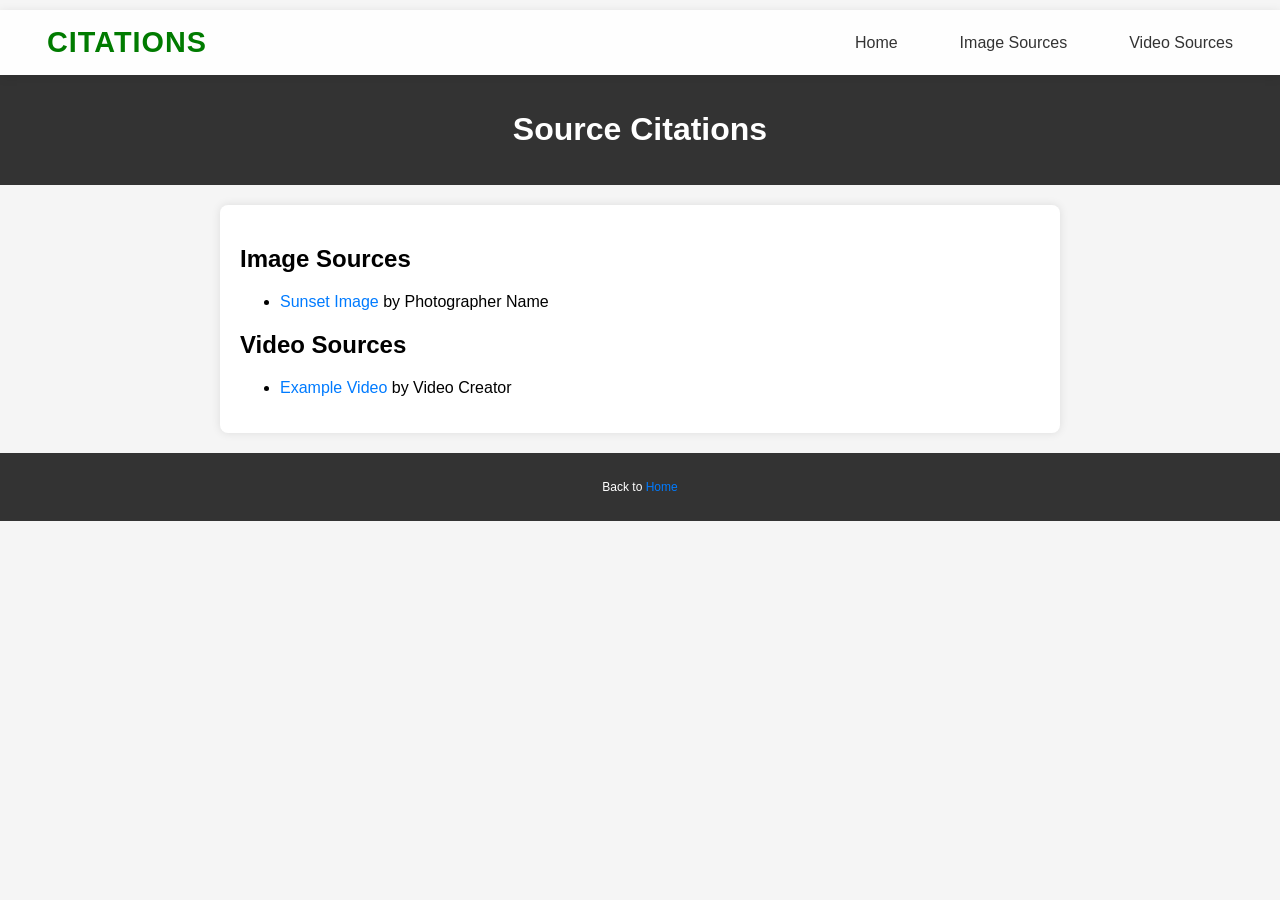
<file: citations.html>
<!DOCTYPE html>
<html lang="en">
<head>
  <meta charset="UTF-8">
  <meta name="viewport" content="width=device-width, initial-scale=1.0">
  <title>Source Citations</title>
  <link rel="stylesheet" href="citations-styles.css">
</head>
<body>

  <!-- Sticky Navigation Menu -->
  <nav class="navbar">
    <a href="citations.html" class="logo">CITATIONS</a>
    <div class="nav-links" id="navLinks">
      <a href="index.html">Home</a>
      <a href="#image-sources">Image Sources</a>
      <a href="#video-sources">Video Sources</a>
    </div>
    <button class="mobile-menu-btn" onclick="toggleMenu()">☰</button>
  </nav>

  <header>
    <h1>Source Citations</h1>
  </header>

  <main>
    <section id="image-sources">
      <h2>Image Sources</h2>
      <ul>
        <li><a href="https://example.com/" target="_blank">Sunset Image</a> by Photographer Name</li>
      </ul>
    </section>

    <section id="video-sources">
      <h2>Video Sources</h2>
      <ul>
        <li><a href="https://example.com/" target="_blank">Example Video</a> by Video Creator</li>
      </ul>
    </section>
  </main>

  <footer>
    <p>Back to <a href="index.html">Home</a></p>
  </footer>

</body>
</html>
</file>
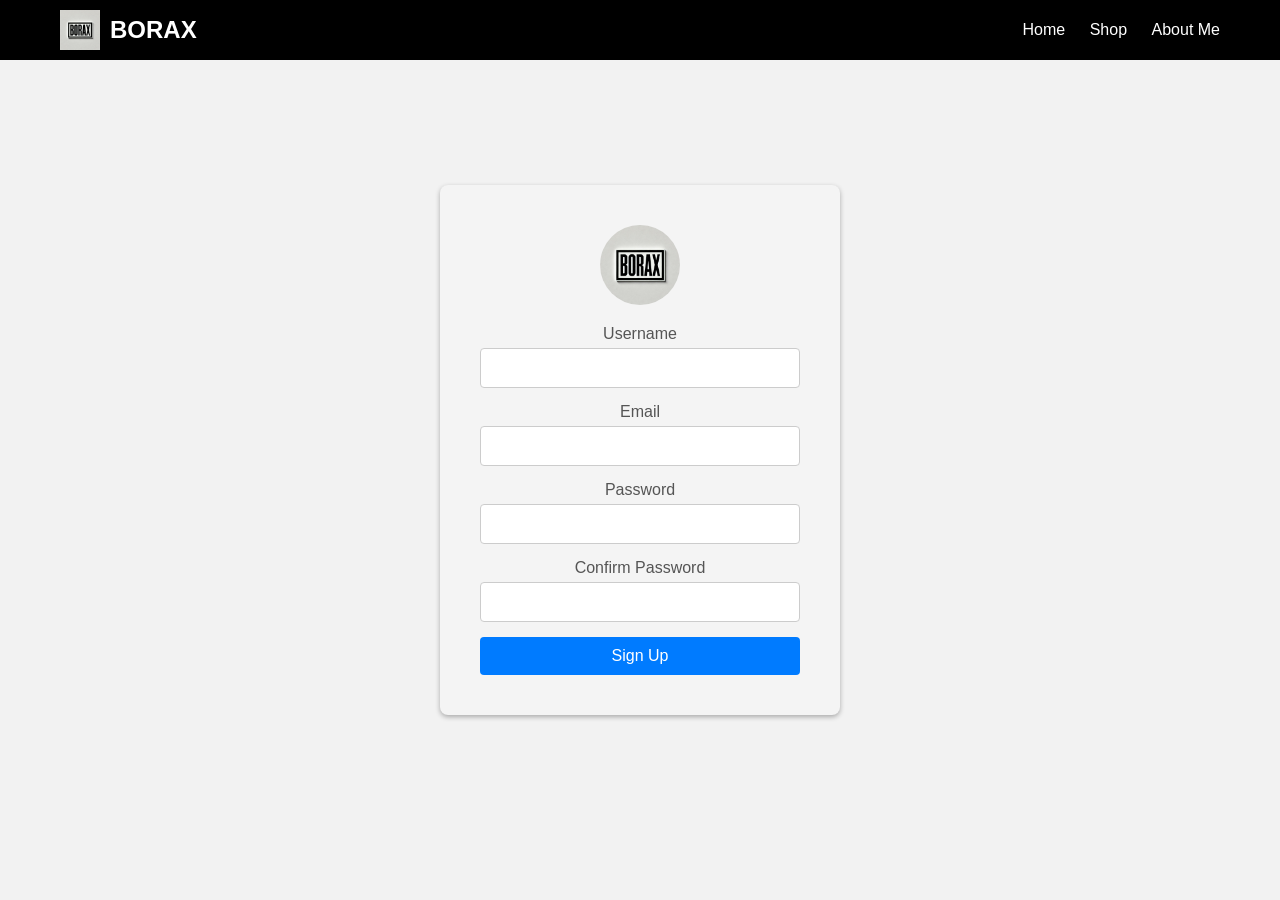
<file: Signup.html>
<!DOCTYPE html>
<html lang="en">
<head>
    <meta charset="UTF-8">
    <meta name="viewport" content="width=device-width, initial-scale=1.0">
    <link rel="stylesheet" href="styles/Signup.css">
    <title>Page 2</title>
</head>
<body>
  <nav class="navbar">
    <div class="navbar-container">
      <div class="logo">
        <img src="images/logo.jpg" alt="Logo">
        <span>BORAX</span>
      </div>
      <div class="nav-links">
        <a href="index.html">Home</a>
        <a href="#shop">Shop</a>
        <a href="aboutme.html">About Me</a>
      </div>
    </div>
  </nav>
    <div class="container">
      <!-- Optional small image at the top -->
      <img src="images/logo.jpg" alt="Logo">
      
      
      <form action="index.html" method="get">
        <div class="form-group">
          <label for="username">Username</label>
          <input type="text" id="username" name="username" required />
        </div>
        
        <div class="form-group">
          <label for="email">Email</label>
          <input type="email" id="email" name="email" required />
        </div>
        
        <div class="form-group">
          <label for="password">Password</label>
          <input type="password" id="password" name="password" required />
        </div>
        
        <div class="form-group">
          <label for="confirm_password">Confirm Password</label>
          <input type="password" id="confirm_password" name="confirm_password" required />
        </div>
        
        <button type="submit" class="button">Sign Up</button>
      </form>
        

      </div>
  </body>
  </html>
</file>
<file: citations-styles.css>
body {
    font-family: Arial, sans-serif;
    margin: 0;
    padding: 0;
    background-color: #f5f5f5;
  }
  
  header {
    background-color: #333;
    color: white;
    padding: 15px;
    text-align: center;
  }
  
  nav {
    margin-top: 10px;
  }
  
  nav a {
    color: white;
    margin: 0 15px;
    text-decoration: none;
    font-weight: bold;
  }
  
  a:visited {
    color: #7b7676; /* Light gray or any other light color */
  }
  
  a {
    color: #007bff; /* Default link color (blue) */
    text-decoration: none;
  }
  
  a:visited {
    color: #bbbbbb; /* Light gray for visited links */
  }
  
  a:hover {
    color: #ff8800; /* Change color on hover (orange) */
    text-decoration: underline;
  }
  
  a:active {
    color: #ff0000; /* Change color when clicked (red) */
  }
  
  main {
    max-width: 800px;
    margin: 20px auto;
    padding: 20px;
    background-color: white;
    box-shadow: 0px 0px 10px rgba(0, 0, 0, 0.1);
    border-radius: 8px;
  }
  
  .home {
    text-align: center;
  }
  
  figure {
    text-align: center;
  }
  
  img {
    max-width: 60%;
    height: auto;
    border-radius: 8px;
  }
  
  figcaption {
    font-size: 14px;
    margin-top: 5px;
  }
  
  .image-container {
    position: relative;
    display: inline-block;
    max-width: 60%;
    margin: 0 auto;
  }
  
  .image-overlay {
    position: absolute;
    top: 0;
    left: 0;
    width: 100%;
    height: 100%;
    background-color: rgba(0, 0, 0, 0.7);
    color: white;
    display: flex;
    justify-content: center;
    align-items: center;
    opacity: 0;
    transition: opacity 0.3s ease;
    border-radius: 8px;
  }
  
  .image-container:hover .image-overlay {
    opacity: 1;
  }
  
  .overlay-text {
    padding: 20px;
    text-align: center;
  }
  
  .overlay-text a {
    color: white;
    text-decoration: underline;
  }
  
  /* img selector */
  .image-container img {
    max-width: 100%;
    height: auto;
    border-radius: 8px;
    display: block;
  }
  
  iframe {
    display: block;
    max-width: 100%;
    margin: 10px auto;
    align-items: center;
    border-radius: 8px;
  }
  
  footer {
    text-align: center;
    padding: 15px;
    background-color: #333;
    color: white;
    font-size: 12px;
    margin-top: 20px;
  }
  
  /* Sticky Menu Styles */
  .navbar {
    position: sticky;
    top: 0;
    display: flex;
    justify-content: space-between;
    align-items: center;
    padding: 1rem 2rem;
    background-color: rgba(255, 255, 255, 0.9);
    box-shadow: 0 2px 10px rgba(0, 0, 0, 0.1);
    z-index: 1000;
  }
  
  .logo {
    font-size: 1.8rem;
    font-weight: bold;
    color: #007b00;
    text-decoration: none;
    letter-spacing: 1px;
  }
  
  .nav-links {
    display: flex;
    gap: 2rem;
  }
  
  .nav-links a {
    color: #333;
    text-decoration: none;
    font-weight: 500;
    transition: color 0.3s ease;
  }
  
  .nav-links a:hover {
    color: #007b00;
  }
  
  .mobile-menu-btn {
    display: none;
    background: none;
    border: none;
    font-size: 1.5rem;
    cursor: pointer;
    color: #333;
  }
  
  /* Responsive Design */
  @media (max-width: 768px) {
    .nav-links {
      position: fixed;
      top: 70px;
      right: -100%;
      flex-direction: column;
      background: white;
      width: 70%;
      height: 100vh;
      padding: 2rem;
      box-shadow: -2px 0 5px rgba(0, 0, 0, 0.1);
      transition: right 0.3s ease;
      gap: 1rem;
    }
    .nav-links.active {
      right: 0;
    }
    .mobile-menu-btn {
      display: block;
    }
  }
</file>
<file: styles/Signup.css>
* {
    box-sizing: border-box;
    margin: 0;
    padding: 0;
  }
  /* Navbar*/
.navbar {
  position: fixed;
  top: 0;
  left: 0;
  width: 100%;
  background-color: black;
  display: flex;
  justify-content: space-between;
  align-items: center;
  padding: 0 20px;
  height: 60px;
  z-index: 1000;
}
.navbar-container {
  display: flex;
  justify-content: space-between;
  align-items: center;
  max-width: 1200px;  /* Adjust this value as needed */
  width: 100%;
  margin: 0 auto;
  padding: 0 20px;
}

.navbar .logo {
  display: flex;
  align-items: center;
}

.navbar .logo img {
  height: 40px;
  margin-right: 10px;
}

.navbar .logo img {
  height: 40px;
  margin-right: 10px;
}

.navbar .logo span {
  color: white;
  font-size: 1.5rem;
  font-weight: bold;
}

.navbar .nav-links a {
  color: white;
  margin-left: 20px;
  text-decoration: none;
  font-size: 1rem;
  cursor: pointer;
}

.navbar .nav-links a:hover {
  text-decoration: underline;
}

  body {
    background-color: #f2f2f2;
    font-family: Arial, sans-serif;
    /* Using CSS Grid to center content */
    display: grid;
    place-items: center;
    min-height: 100vh;
    text-align: center;

  }

  .container {
    background: #f4f4f4;
    padding: 40px;
    border-radius: 8px;
    box-shadow: 0 2px 5px rgba(0, 0, 0, 0.3);
    width: 100%;
    max-width: 400px;
    display: grid;
    gap: 20px;
  }

  /* Optional image at the top */
  .container img {
    width: 80px;
    height: 80px;
    object-fit: cover;
    margin: 0 auto;
    border-radius: 50%;

  }

  .container h2 {
    text-align: center;
    color: #333;
  }

  .form-group {
    margin-bottom: 15px;
  }

  .form-group label {
    display: block;
    margin-bottom: 5px;
    color: #555;
  }

  .form-group input {
    width: 100%;
    padding: 10px;
    border: 1px solid #ccc;
    border-radius: 4px;
    font-size: 16px;
  }

  .button {
    width: 100%;
    padding: 10px;
    background-color: #007BFF; /* Blue button */
    border: none;
    color: #fff;
    font-size: 16px;
    border-radius: 4px;
    cursor: pointer;
    transition: background-color 0.3s ease;
  }

  .button:hover {
    background-color: #0056b3; /* Darker blue on hover */
  }
</file>
